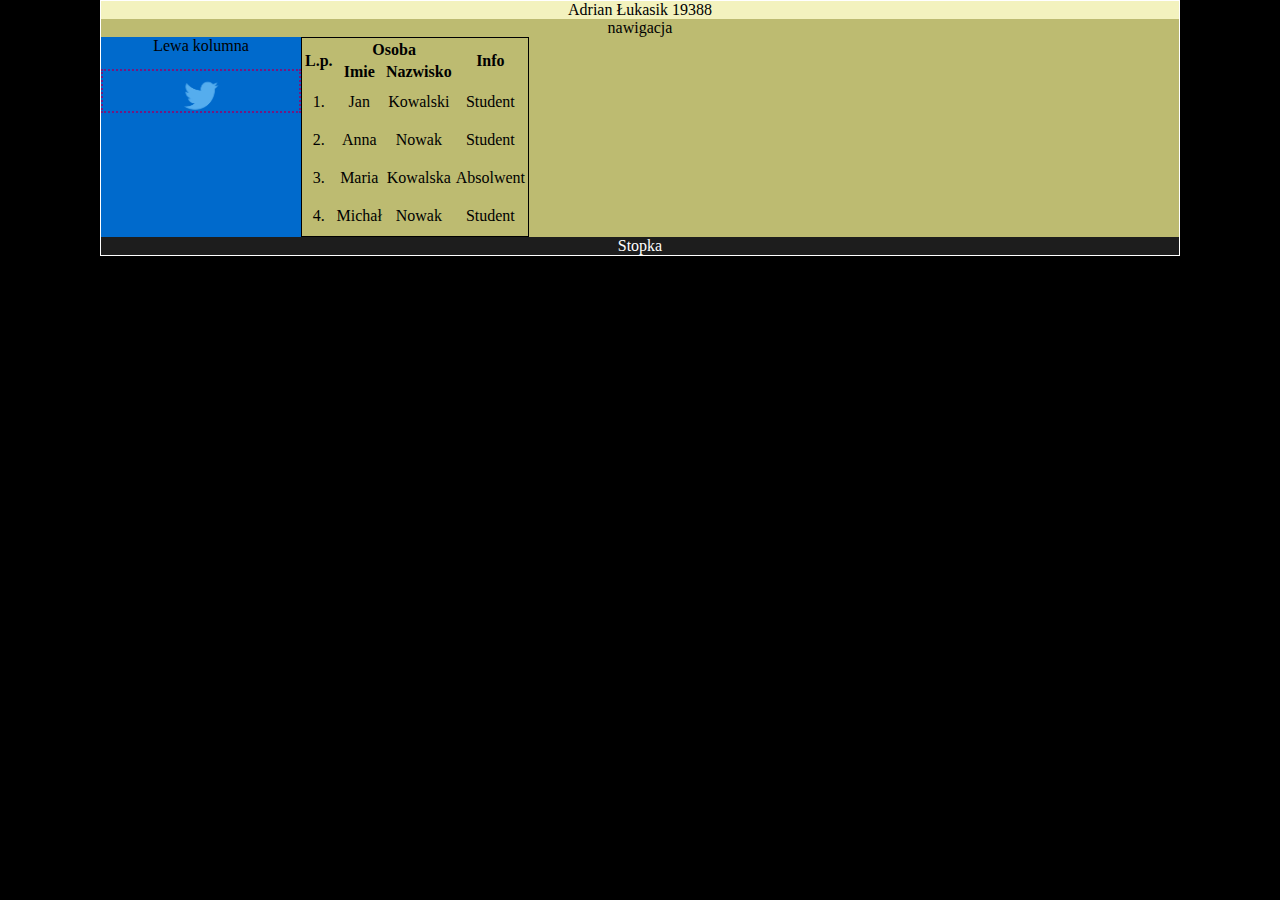
<file: Lab1/index.html>
<!DOCTYPE html>
<html>
    <head>
        <meta charset="utf-8">
        <meta http-equiv="X-UA-Compatible" content="IE=edge">
        <title>Adrian Łukasik 19388</title>
        <meta name="description" content="">
        <meta name="viewport" content="width=device-width, initial-scale=1">
        <link rel="stylesheet" href="style.css">
    </head>
    <body>
      <div class="container">
      <header> Adrian Łukasik 19388 
          <div class="logo">
              <img src="img/logo.png">
          </div>
          
      </header>
      <nav> nawigacja </nav>
      <main> 
      <div id="col-left"> Lewa kolumna</div>
      <div id="col-center">

      <table>
                    <thead>
                       <tr>
                          <th rowspan="2">L.p.</th><th colspan="2">Osoba</th> <th rowspan="2">Info</th>
                       </tr>
                       <tr>
                           <th>Imie</th><th>Nazwisko</th>
                       </tr>
                    </thead>
                    <tbody>
                       <tr>
                          <td>1.</td></td><td>Jan</th><td>Kowalski</td> <td>Student</td>
                       </tr>
                       <tr>
                        <td>2.</td><td>Anna</td> <td>Nowak</td> <td>Student</td>
                       </tr>
                       <tr>
                        <td>3.</td><td>Maria</td> <td>Kowalska</td> <td>Absolwent</td>
                       </tr>
                       <tr>
                        <td>4.</td><td>Michał</td> <td>Nowak</td> <td>Student</td>
                       </tr>
                    </tbody>
                 </table>
      </div>    
      </main>
      <footer> Stopka </footer>
    </div>
        
        <script src="" async defer></script>
    
    </body>
</html>
</file>
<file: Lab1/style.css>
header, nav, main, footer{
    display:block;
    width: 1078px;
}
body{
    color:#ffffff;
    background-color:#000000;
    margin:0px;
    text-align: center;
}
header{
    background-color:#f3f2be;
    color:black;
    position: relative;
}
nav{
    background-color:#bdbb71;
    color:black;
}
main{
    background-color:#bdbb71;
    color:black;
    height: auto;
    overflow:hidden;
}
footer{
    background-color:#1d1d1d;
    color:white;
    clear:both;
}
#col-left{
    background-color:#006acc;
    width: 200px;
    height: 200px;
    float:left;
}
#col-center{
    width: 300px;
    height: 200px;
    display: flex;
}
.container{
    position: relative;
    margin: auto;
    width:1078px;
    height: auto;
    overflow:hidden;
    border:1px solid #ffffff;
}
.logo{
    position: absolute;
    margin: 50px 0 0px 0;
    width: 196px;
    height: 40px;
    border:2px dotted #731980;
}
img{
    max-height: 80px;
    width: 50px;
}
table{
    border: 1px solid black; 
}
</file>
